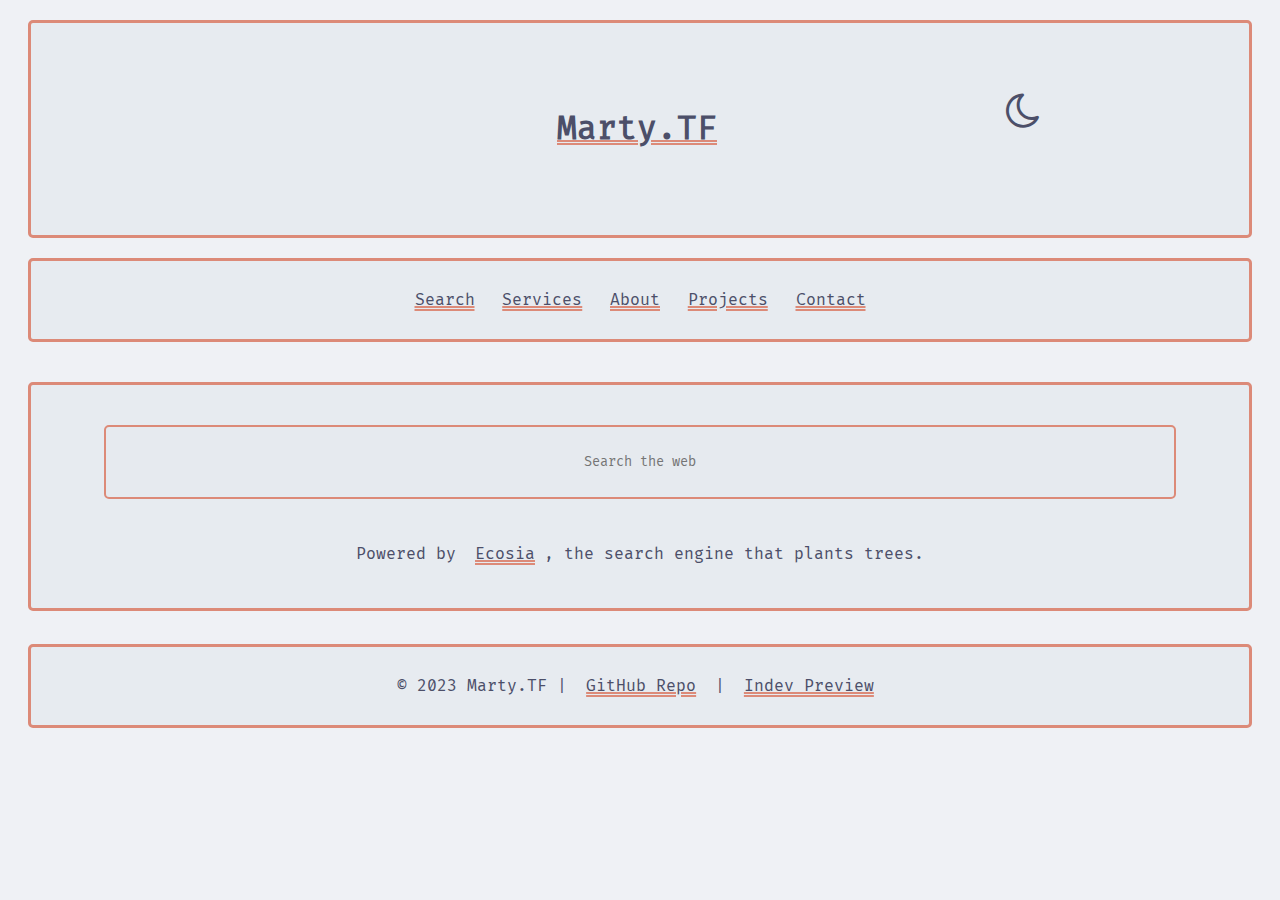
<file: index.html>
<!DOCTYPE html>
<html lang="english">

<!-- Head -->

<head>
  <meta name="viewport" content="width=device-width, initial-scale=1, maximum-scale=1">
  <meta charset="UTF-8">
  <title>Marty.TF</title>
  <link rel="icon" href="src/marty_narklos.png">
  <link rel="stylesheet" href="style.css">
  <script src="script.js"></script>
</head>

<!-- Body -->

<body id="body" onload="startup()">

  <!-- Header Bar -->
  <div id="header" class="box">
    <div class="box" id="hdrbx1">
    </div>
    <div class="box links" id="hdrbx2">
      <h1>
        <a class="link" href="/">Marty.TF</a>
      </h1>
    </div>
    <div class="box" id="lightdark" style="background-color: #ffffff00">
      <a class="link" href="#" id="lightmode" onclick="button_lightmode()">&nbsp;</a>
      <a class="link" href="#" id="darkmode" onclick="button_darkmode()">&nbsp;</a>
    </div>
  </div>

  <!-- Links Row -->
  <div id="linksrow" class="box links">
    <a class="link" href="javascript:void(0)" onclick="shiftcontent('search')">Search</a>
    <a class="link" href="javascript:void(0)" onclick="shiftcontent('services')">Services</a>
    <a class="link" href="javascript:void(0)" onclick="shiftcontent('about')">About</a>
    <br class="headersplit">
    <!--  <a class="link" href="#" onclick="shiftcontent('dotfiles')">Dotfiles</a> -->
    <!--  <a class="link" href="#" onclick="shiftcontent('server')">Server Setup</a> -->
    <a class="link" href="javascript:void(0)" onclick="shiftcontent('projects')">Projects</a>
    <a class="link" href="javascript:void(0)" onclick="shiftcontent('contact')">Contact</a>
  </div>


  <!-- Content -->
  <div id="mainmain">
    <div id="main">

      <div class="box-shower" id="search">
        <div class="box-wrapper">
          <div class="box">
            <form id="search-box" action="https://www.ecosia.org/search" method="get" class="search-box">
              <input id="searchbox" class="box" type="text" name="q" placeholder="Search the web" autocomplete="off">
              <button form="search-box" type="submit" style="display:none">Go</button>
            </form>
            <p class="links">Powered by <a class="link" href="https://ecosia.org">Ecosia</a>, the search engine that plants trees.</p>
<!--
            <div class="box-wrapper nolinks" id="service_icons">
              <a class="service_icon bmks" href="https://watch.marty.tf">  </a>
              <a class="service_icon bmks" href="https://libreddit.marty.tf">  </a>
              <a class="service_icon bmks" href="https://cloud.marty.tf">  </a>
              <a class="service_icon bmks" href="https://elk.zone">  </a>
              <a class="service_icon" href="javascript:void(0)" onclick="bookmarks_open()">  </a>
            </div>
-->
	  </div>
        </div>
      </div>



      <!--
      <div class="box" id="bookmarks">
        <div class="box links">
          <h2> <a id="bookmarks_close" href="javascript:void(0)" onclick="bookmarks_close()"> close </a> </h2>
        </div>
          <div class="box-wrapper">
            <div class="box links">
              <h3> <a href="javascript:void(0)" onclick="bmks_exp('bmks_mtf')"> Marty.TF </a> </h3>
              <div class="box-bmks" id="bmks_mtf">
                hello
              </div>
            </div>
            <div class="box links">
              <h3> <a href="javasript:void(0)" onclick="bmks_exp('bmks_scl')"> Socials </a> </h3>
              <div class="box-bmks" id="bmks_scl">
                bye
              </div>
            </div>
          </div>
      </div>

-->


        <div class="box-shower" id="services">
        <div class="box-wrapper">
          <div class="box links">
            <h3>Social Media Frontends</h3><br>
            <a class="link" href="https://watch.marty.tf">Invidious (Youtube)</a> <br>
            <a class="link" href="https://libreddit.marty.tf">libReddit (Reddit)</a>
          </div>
          <div class="box links">
            <h3>Selfhosted Services</h3><br>
            <a class="link" href="https://cloud.marty.tf">Nextcloud (Cloud)</a> <br>
            <a class="link" href="https://fedi.marty.tf">GoToSocial (Fediverse)</a> <br>
            <a class="link" href="https://matrix.marty.tf">Synapse (Matrix)</a>
          </div>
        </div>
      </div>

      <div class="box-shower" id="about">
        <div class="box-wrapper">
          <div class="box">
            Personal website and hosting platform of multiple instance based web services. <br>
            Every line of code has been written by a human. No Language Learning Models have been used to steal
            copy-righted and unlicensed code.
            <br> <br>
            As I am not a webdev, this will be very barebones, and will be an aesthetic disaster. <br> <br>
            Enjoy.
          </div>
          <div class="box links" style="text-align: left">
            Licenses:
            <ul>
              <li>Font: <a href="https://github.com/Trzcin/Fira-Code-Nerd"> FiraCode Nerd Font </a>
              </li>
            </ul>
          </div>
        </div>
      </div>

      <div class="box-shower" id="dotfiles">
        <div class="box-wrapper">
          <div class="box links">
            Download the current Dotfiles <a class="link"
              href="https://github.com/martyTF/dotfiles/archive/refs/heads/master.zip">
              here </a> <br>
            Link to Dotfiles <a class="link" href="https://github.com/martyTF/dotfiles">Github Repo</a>
          </div>
        </div>
      </div>


      <div class="box-shower" id="server">
        <div class="box-wrapper">
          <div class="box links">
            <h1>WIP</h1>
          </div>
        </div>
      </div>

      <div class="box-shower" id="projects">
        <div class="box-wrapper">
          <div class="box" id="projectbox">
            <h2>School Projects</h2>
            <div class="projects links">
              <a class="link" href="#" onclick="shiftcontent('cybersec_glb11c')">Präsentation Cybersecurity GLB11C</a>
              <br>
              <a class="link" href="/projects/pflanzenbuch/" style="display: none;">Pflanzenbuch</a>
            </div>
          </div>
        </div>
      </div>

      <div class="box-shower" id="cybersec_glb11c">
        <div class="box-wrapper">
          <div class="box">
            <h2>Links</h2>
          </div>
        </div>
        <div class="box-wrapper">

          <div class="box-wrapper cybersec">
            <div class="box">
              <h3>Privacy Tools</h3>
              <a href="https://www.amiunique.org/fp">Ist dein Browser-Fingerprint einzigartig? Wenn ja, kann dich jede
                Website identifizieren</a><br>
              <a href="https://haveibeenpwned.com/">Email-Adressen nach Passwort-Leaks checken</a><br>
              <a href="https://tosdr.org/">Zusammenfassungen vom "Kleingedruchten"</a><br>
              <a href="https://vault.bitwarden.com/#/register">Bester Passwort-Manager</a><br>
            </div>
            <div class="box">
              <h3>Social Media Frontends</h3>
              <a href="https://nitter.net/">Nitter (Twitter)</a><br>
              <a href="https://invidious.kavin.rocks">Invidious (YouTube)</a><br>
              <a href="https://libreddit.marty.tf/">libReddit (Reddit)</a><br>
              <a href="https://github.com/libredirect/libredirect#readme">App, welche automatisch zu diesen Diensten
                weiterleitet</a><br>
              <a
                href="https://github.com/digitalblossom/alternative-frontends/blob/main/README.md#alternative-frontends">Volle
                Liste aller Social Media Frontends</a><br>
            </div>
            <div class="box">
              <h3>Fediverse</h3>
              <a href="https://joinmastodon.org/">Homepage der größten Fediverse-Platform</a><br>
              <a href="https://mastodon.social">Größter Mastodon Server; guter Startpunkt, um das Fediverse
                kennenzulernen</a><br>
              <a href="https://fedi.tips/">Benutzerfreundlicher Guide für das Fediverse</a><br>
            </div>
          </div>
        </div>
      </div>

      <div class="box-shower" id="contact">
        <div class="box-wrapper">
          <div class="box" id="contact_logobox">
            <img class="contact_logo" src="src/marty_narklos.png" alt="A drawing of me, by Narklos">
            <br> <br>
            Headshot drawn by <a class="link" href="https://linktr.ee/Narklos">Narklos</a>
          </div>
          <div class="box links" id="contactbox">
            <div class="box-wrapper">
              <div class="box">
                Discord
              </div>
              <div class="box">
                <a href="https://discordapp.com/channels/@me/166778675390447616">martytf</a>
              </div>
            </div>
            <div class="box-wrapper">
              <div class="box">
                Mail
              </div>
              <div class="box">
                <a href="mailto://marty@marty.tf"> marty@marty.tf </a>
              </div>
            </div>
            <div class="box-wrapper">
              <div class="box">
                Matrix
              </div>
              <div class="box">
                @mt__:matrix.org
              </div>
            </div>
            <div class="box-wrapper">
              <div class="box">
                Fediverse
              </div>
              <div class="box">
                <a rel="me" href="https://fedi.marty.tf/@marty"> @marty@fedi.marty.tf </a>
              </div>
            </div>
          </div>
        </div>
      </div>
    </div>
  </div>

  <div class="box footnote links">
    © 2023 Marty.TF
    |
    <a class="link" href="https://github.com/martyTF/marty.tf-new">GitHub Repo</a>
    |
    <a class="link" href="https://martytf.github.io/marty.tf-new/">Indev Preview</a>
  </div>

</body>

</html>
</file>
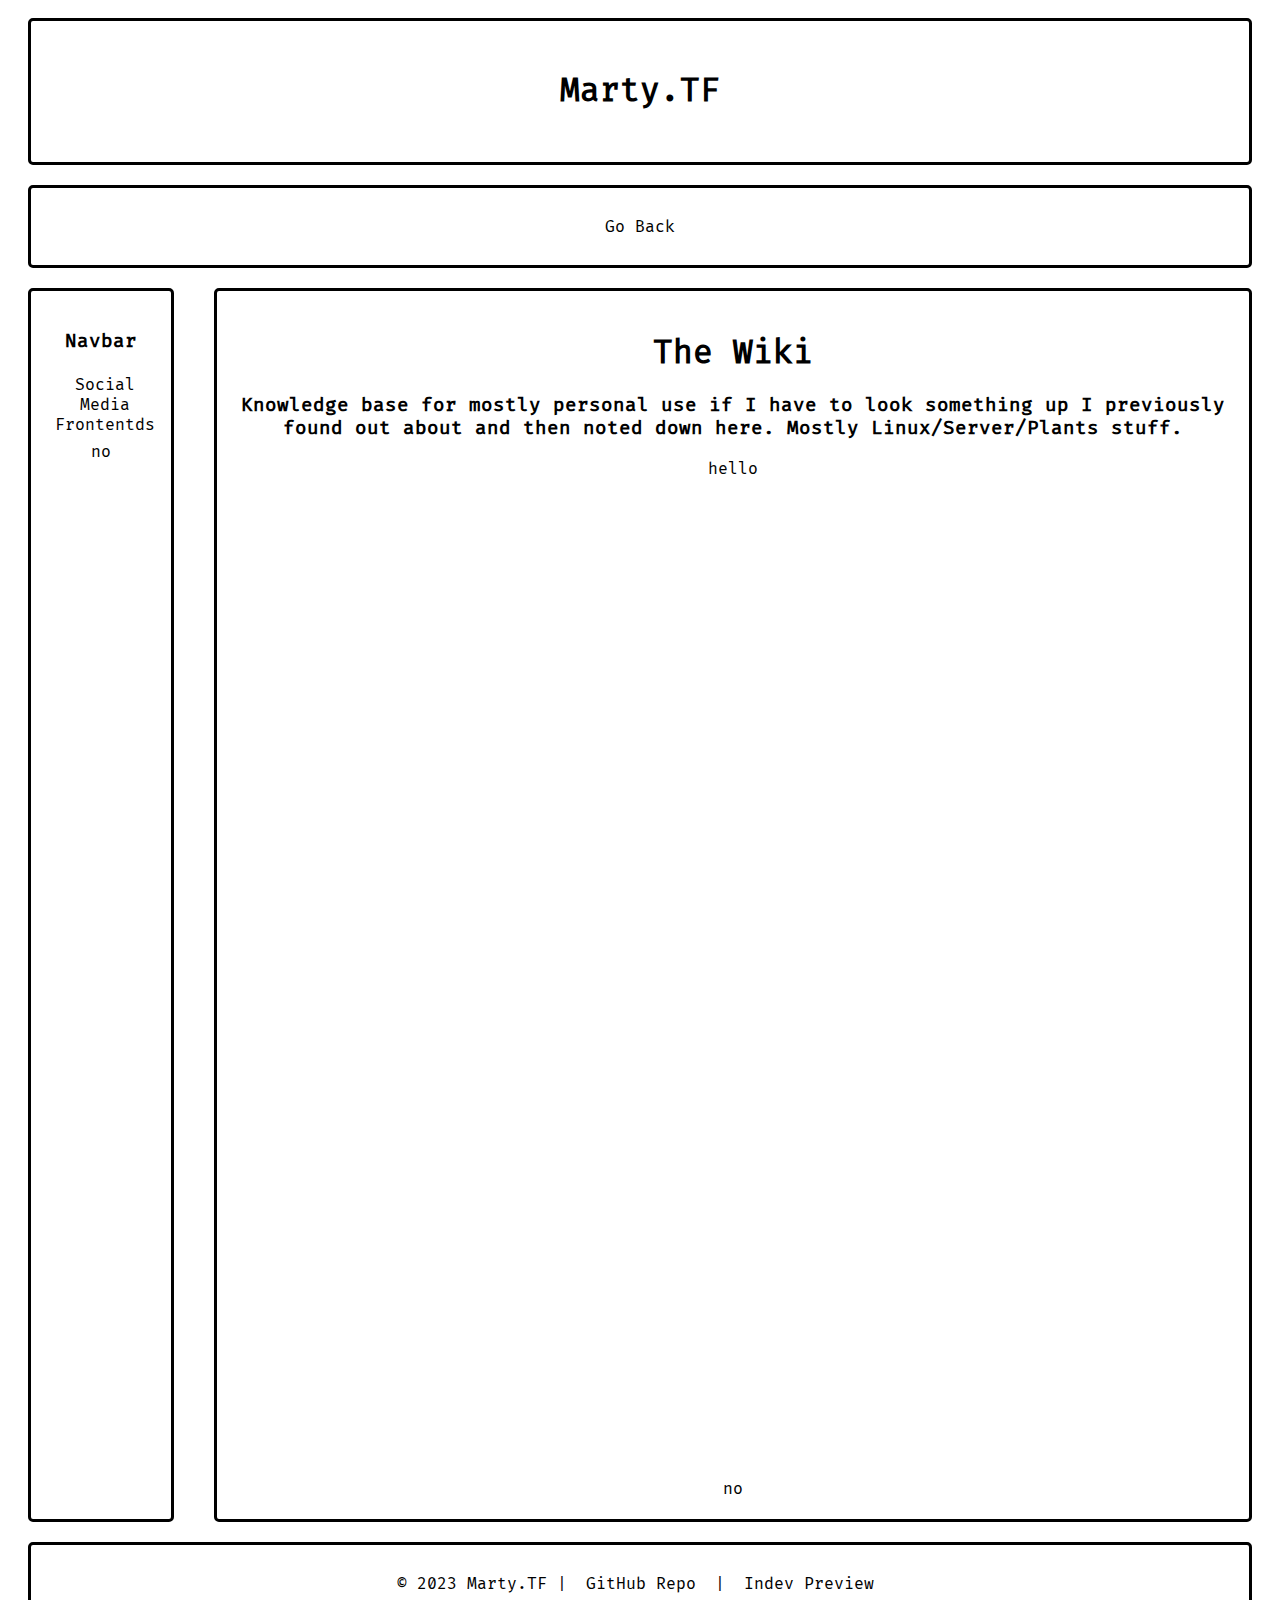
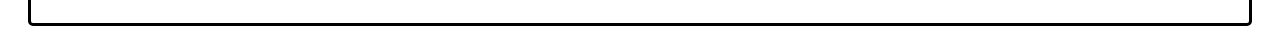
<file: projects/wiki/index.html>
<!DOCTYPE html>
<html lang="english">

<!-- Head -->

<head>
    <meta name="viewport" content="width=device-width, initial-scale=1, maximum-scale=1">
    <meta charset="UTF-8">
    <title>Marty.TF</title>
    <link rel="stylesheet" href="/style.css">
    <link rel="stylesheet" href="style.css">
    <script src="script.js"></script>
</head>

<!-- Body -->

<body>

    <!-- Header Bar -->
    <div class="box-wrapper" id="header">
        <div class="box">
            <h1>
                <a href="/">Marty.TF</a>
            </h1>
        </div>
    </div>

    <!-- Links Row -->
    <div class="box-wrapper" id="linksrow">
        <nav class="box">
            <a href="/">Go Back</a>
        </nav>
    </div>

    <!-- Content -->

                <div class="box-wrapper-wiki">
                    <div class="box" id="navbar-wiki">
                        <a href="#" id="navbar-button-close" onclick="button_navbar_close()">Close Navbar</a>
                        <h3>Navbar</h3>
                        <a href="#socialfrontends">Social Media Frontentds</a> <br>
                        <a href="#no">no</a>
                    </div>
                    <div class="box" id="content-wiki">
                        <a href="#" id="navbar-button" onclick="button_navbar()">Navbar</a>
                        <h1>The Wiki</h1>
                        <h3>Knowledge base for mostly personal use if I have to look something up I previously found out about and then noted down here. Mostly Linux/Server/Plants stuff.</h3>
                        <div id="socialfrontends">hello</div>
                        <br><br><br><br><br><br><br><br><br><br><br><br><br><br><br><br><br><br><br><br><br><br><br><br><br><br><br><br><br><br><br><br><br><br><br><br><br><br><br><br><br><br><br><br><br><br><br><br><br><br>
                        <div id="no">no</div>
                    </div>
                    </div>


    <div class="box-wrapper footnote-wiki">
        <div class="box"> &copy; 2023 Marty.TF | <a href="https://github.com/martyTF/marty.tf-new/projects/wiki">GitHub Repo</a> | <a
                href="https://martytf.github.io/marty.tf-new/">Indev Preview</a>
        </div>
    </div>
</body>

</html>
</file>
<file: style.css>
@import "base.css";
@import "boxes.css";
@import "animations.css";





/** Palette	HEX	Color Picker
Background	#282828	 (Background)
Foreground	#ebdbb2	 (Text)
Blue	#458588	
Green	#98971a	 
Cyan	#689d6a	(Border)
Magenta	#b16286	
Purple	#bd93f9	
Red	#cc241d	
Yellow	#d79921
Current Line	#a89984	
Comment	#928374	
**/
</file>
<file: projects/wiki/style.css>
.footnote-wiki {
    animation: appearfooter-wiki 0.5s ease;
}

@keyframes appearfooter-wiki {
    0% {
        transform: translateY(100vw);
    }

    100% {
        transform: translateY(0);
    }
}

@media only screen and (max-width: 860px) {
    .box-wrapper-wiki {
        display: block;
    }

    .box {
        margin: 20px;
    }

    #navbar-wiki {
        position: absolute;
        display: none;
        margin: 30px;
    }
    #content-wiki {
        width: calc(100vw - 102px);
    }
    #navbar-button {
        display: block;
    }

    #navbar-button-close {
        display: block;
    }

}

@media only screen and (min-width: 861px) {
    .box-wrapper-wiki {
        display:flex;
        justify-content:safe;
    }

    .box {
        margin: 10px 20px;
    }

    #content-wiki {
        width: calc(100vw - 251px);
    }
    #navbar-wiki {
        position: relative;
        display: block;
        max-width: 100px;
    }

    #navbar-button {
        display: none;
    }

    #navbar-button-close {
        display: none;
    }
}
</file>
